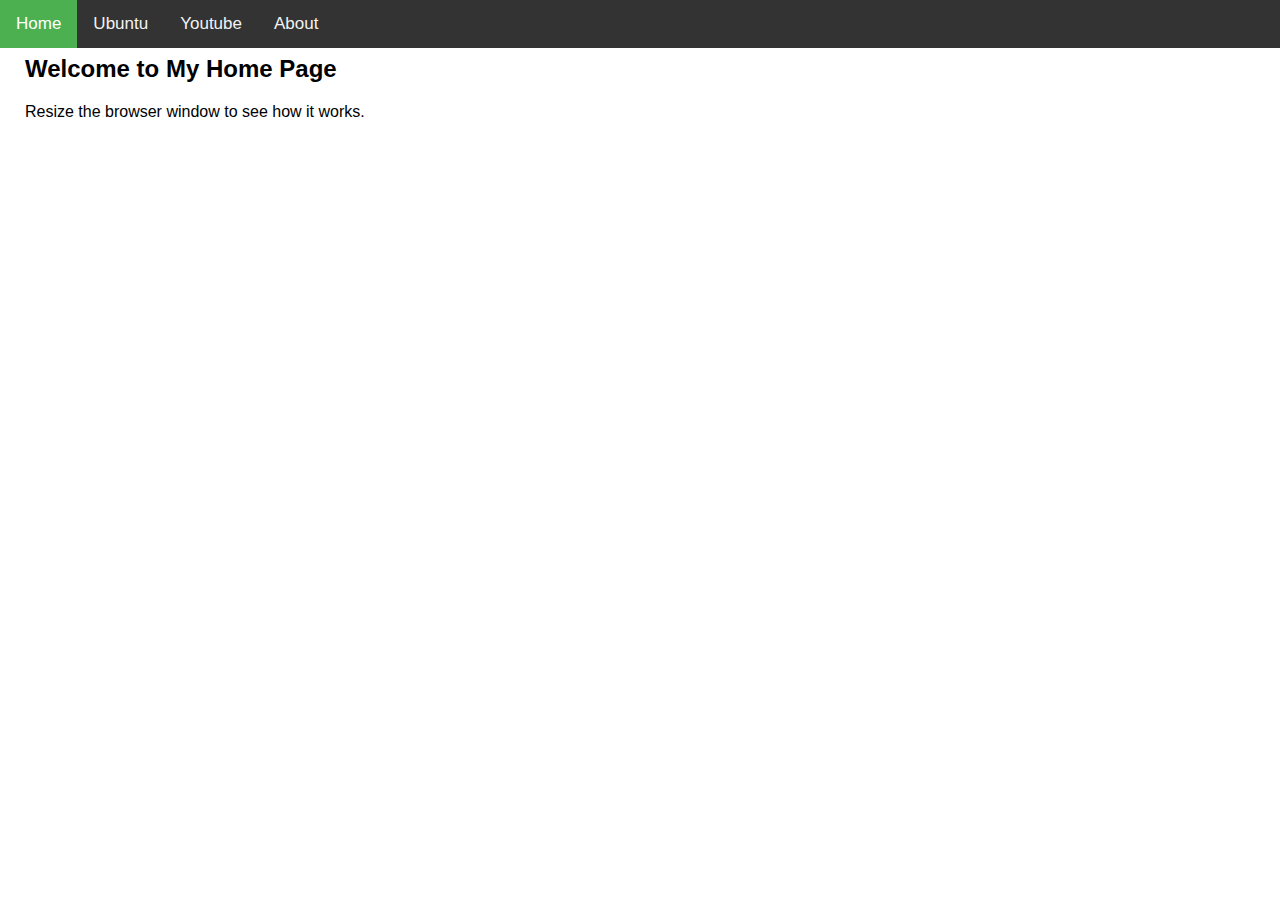
<file: index.html>
<!DOCTYPE html>
<html>

<head>
  <script src="https://code.jquery.com/jquery-1.10.2.js"></script>
  <meta name="viewport" content="width=device-width, initial-scale=1">
  <link rel="stylesheet" href="https://cdnjs.cloudflare.com/ajax/libs/font-awesome/4.7.0/css/font-awesome.min.css">
  <!-- Bootstrap CSS -->
  <link href="https://cdn.jsdelivr.net/npm/bootstrap@5.0.0-beta2/dist/css/bootstrap.min.css" rel="stylesheet" integrity="sha384-BmbxuPwQa2lc/FVzBcNJ7UAyJxM6wuqIj61tLrc4wSX0szH/Ev+nYRRuWlolflfl" crossorigin="anonymous">
  <link rel="stylesheet" href="styles.css">
</head>

<body>
  <div class="topnav" id="myTopnav">
    <a href="index.html" class="active">Home</a>
    <!-- <a href="#news">News</a> -->
    <a href="ubuntu.html">Ubuntu</a>
    <a href="youtube.html">Youtube</a>
    <a href="#about">About</a>
    <a href="javascript:void(0);" class="icon" onclick="myFunction()">
      <i class="fa fa-bars"></i>
    </a>
  </div>

  <div>
    <h2>Welcome to My Home Page</h2>
    <p>Resize the browser window to see how it works.</p>
  </div>

  <script>
    function myFunction() {
      var x = document.getElementById("myTopnav");
      if (x.className === "topnav") {
        x.className += " responsive";
      } else {
        x.className = "topnav";
      }
    }
  </script>
</body>

</html>
</file>
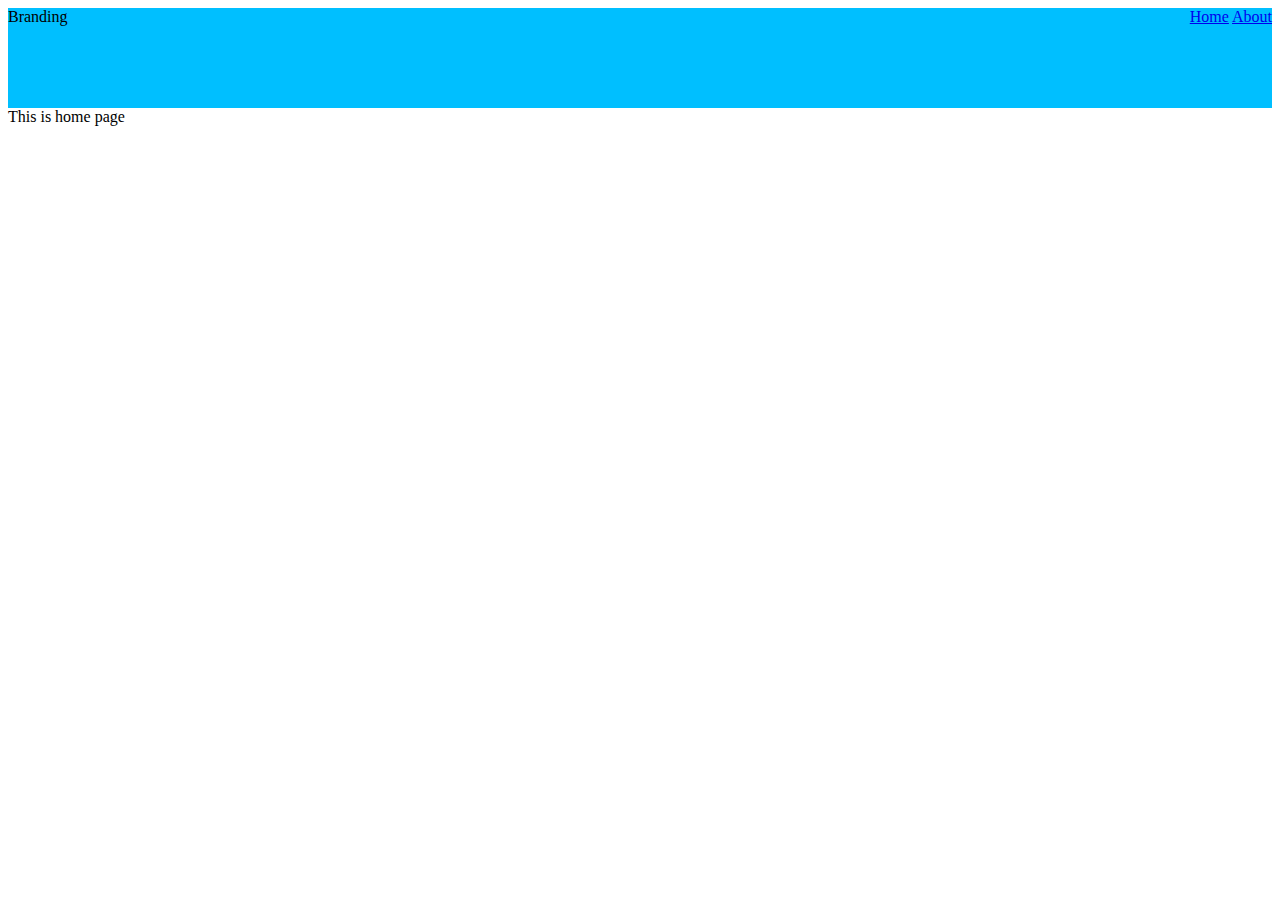
<file: nav_reuse/index.html>
<!DOCTYPE html>
<html>
<head>
	<title>Home</title>
	<script src="http://code.jquery.com/jquery-3.5.1.min.js" integrity="sha256-9/aliU8dGd2tb6OSsuzixeV4y/faTqgFtohetphbbj0=" crossorigin="anonymous"></script>
	<script >
		$(function(){
			$('#header').load('header.html');
		});
	</script>
</head>
<body>
<div id="header"></div>
<head>This is home page</head>
</body>
</html>
</file>
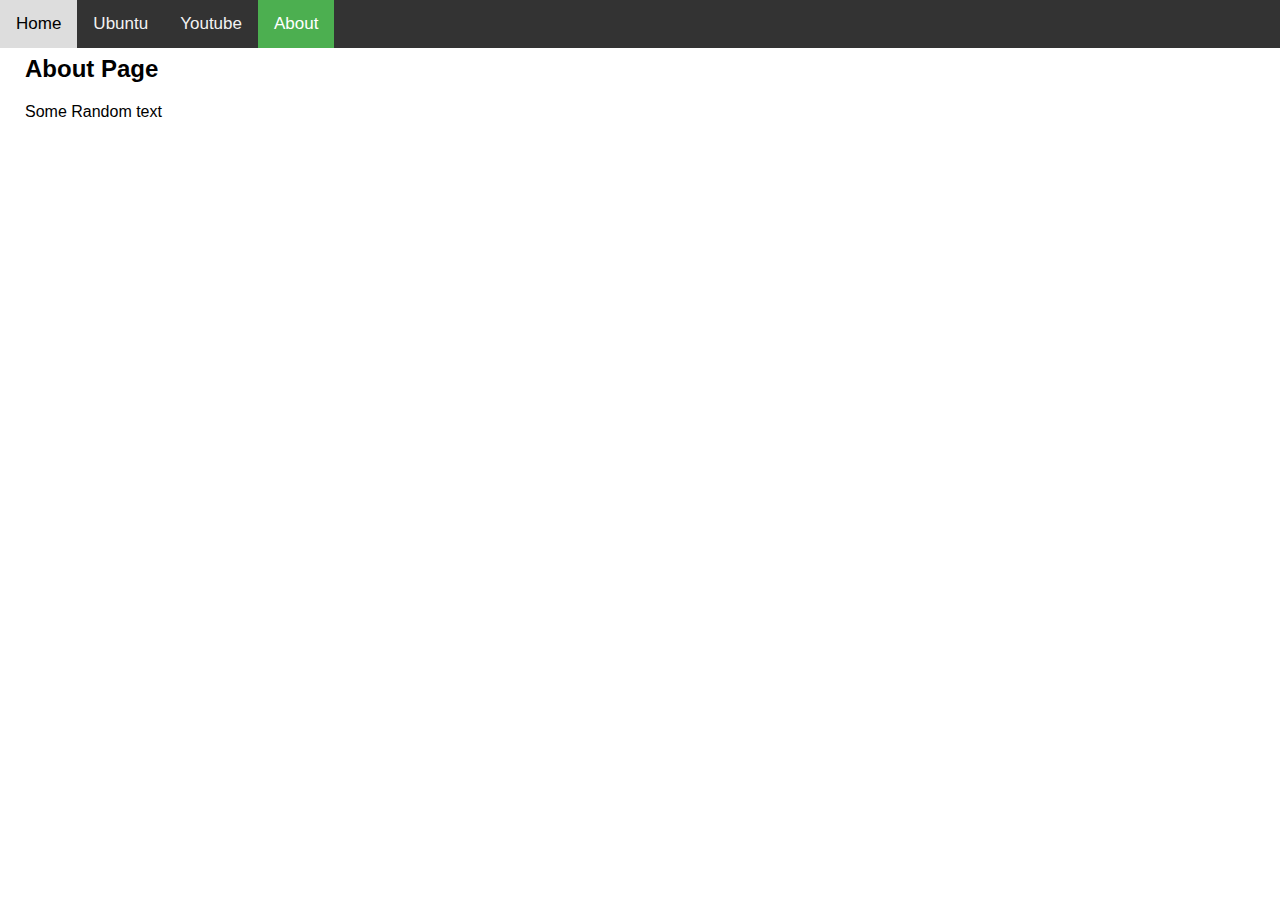
<file: about.html>
<!DOCTYPE html>
<html>

<head>
  <script src="https://code.jquery.com/jquery-1.10.2.js"></script>
  <meta name="viewport" content="width=device-width, initial-scale=1">
  <link rel="stylesheet" href="https://cdnjs.cloudflare.com/ajax/libs/font-awesome/4.7.0/css/font-awesome.min.css">
  <!-- Bootstrap CSS -->
  <link href="https://cdn.jsdelivr.net/npm/bootstrap@5.0.0-beta2/dist/css/bootstrap.min.css" rel="stylesheet" integrity="sha384-BmbxuPwQa2lc/FVzBcNJ7UAyJxM6wuqIj61tLrc4wSX0szH/Ev+nYRRuWlolflfl" crossorigin="anonymous">
  <link rel="stylesheet" href="styles.css">
</head>

<body>
  <div class="topnav" id="myTopnav">
    <a href="index.html">Home</a>
    <!-- <a href="#news">News</a> -->
    <a href="ubuntu.html">Ubuntu</a>
    <a href="youtube.html">Youtube</a>
    <a class="active" href="about.html">About</a>
    <a href="javascript:void(0);" class="icon" onclick="myFunction()">
      <i class="fa fa-bars"></i>
    </a>
  </div>

  <div>
    <h2>About Page</h2>
    <p>Some Random text</p>
  </div>

  <script>
    function myFunction() {
      var x = document.getElementById("myTopnav");
      if (x.className === "topnav") {
        x.className += " responsive";
      } else {
        x.className = "topnav";
      }
    }
  </script>
</body>

</html>
</file>
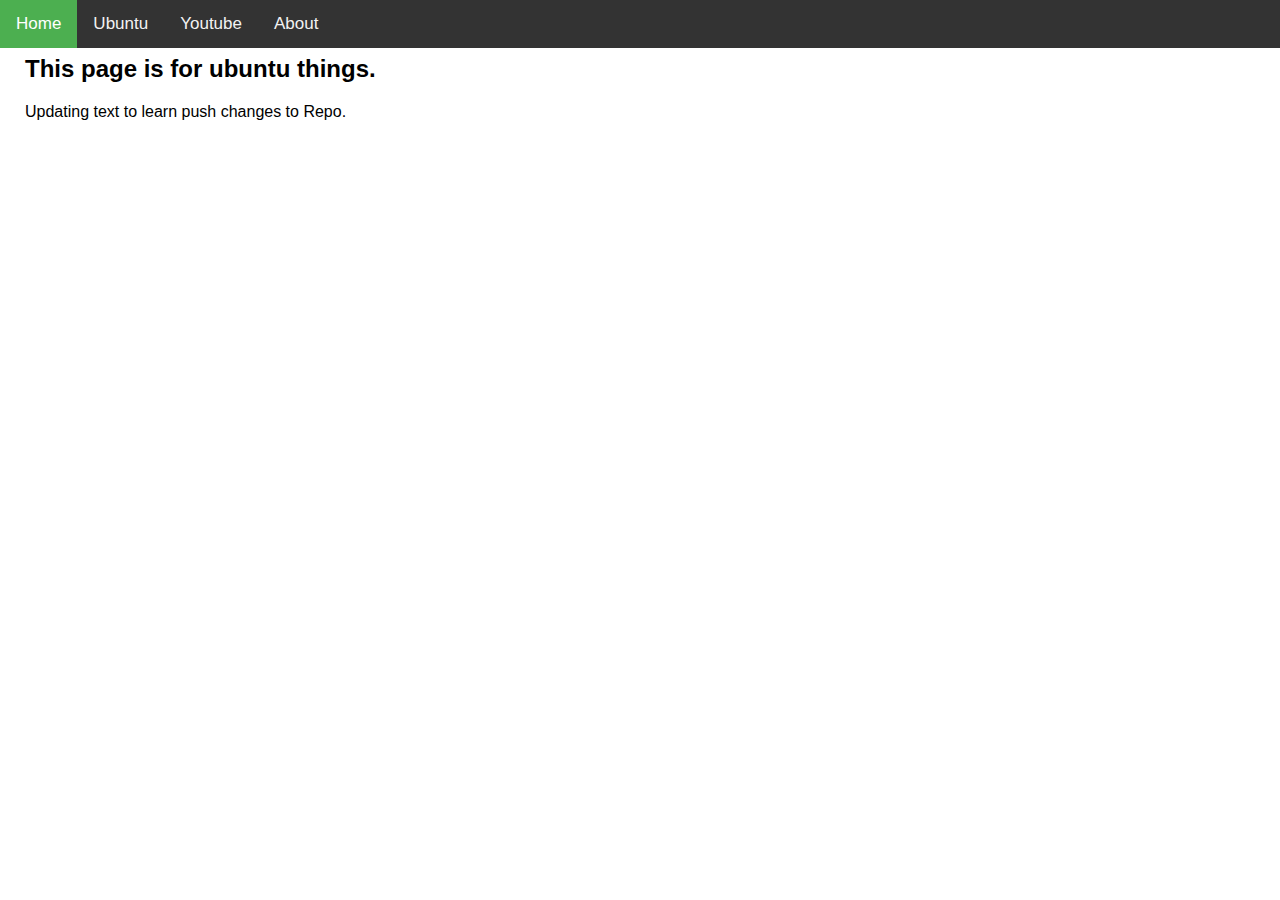
<file: ubuntu.html>
<!DOCTYPE html>
<html>

<head>
  <script src="https://code.jquery.com/jquery-1.10.2.js"></script>
  <meta name="viewport" content="width=device-width, initial-scale=1">
  <link rel="stylesheet" href="https://cdnjs.cloudflare.com/ajax/libs/font-awesome/4.7.0/css/font-awesome.min.css">
  <!-- Bootstrap CSS -->
  <link href="https://cdn.jsdelivr.net/npm/bootstrap@5.0.0-beta2/dist/css/bootstrap.min.css" rel="stylesheet" integrity="sha384-BmbxuPwQa2lc/FVzBcNJ7UAyJxM6wuqIj61tLrc4wSX0szH/Ev+nYRRuWlolflfl" crossorigin="anonymous">
  <link rel="stylesheet" href="styles.css">
</head>

<body>
  <div class="topnav" id="myTopnav">
    <a href="index.html" class="active">Home</a>
    <!-- <a href="#news">News</a> -->
    <a href="ubuntu.html">Ubuntu</a>
    <a href="youtube.html">Youtube</a>
    <a href="#about">About</a>
    <a href="javascript:void(0);" class="icon" onclick="myFunction()">
      <i class="fa fa-bars"></i>
    </a>
  </div>

  <div>
    <h2>This page is for ubuntu things. </h2>
    <p>Updating text to learn push changes to Repo.</p>
  </div>

  <script>
    function myFunction() {
      var x = document.getElementById("myTopnav");
      if (x.className === "topnav") {
        x.className += " responsive";
      } else {
        x.className = "topnav";
      }
    }
  </script>
</body>

</html>
</file>
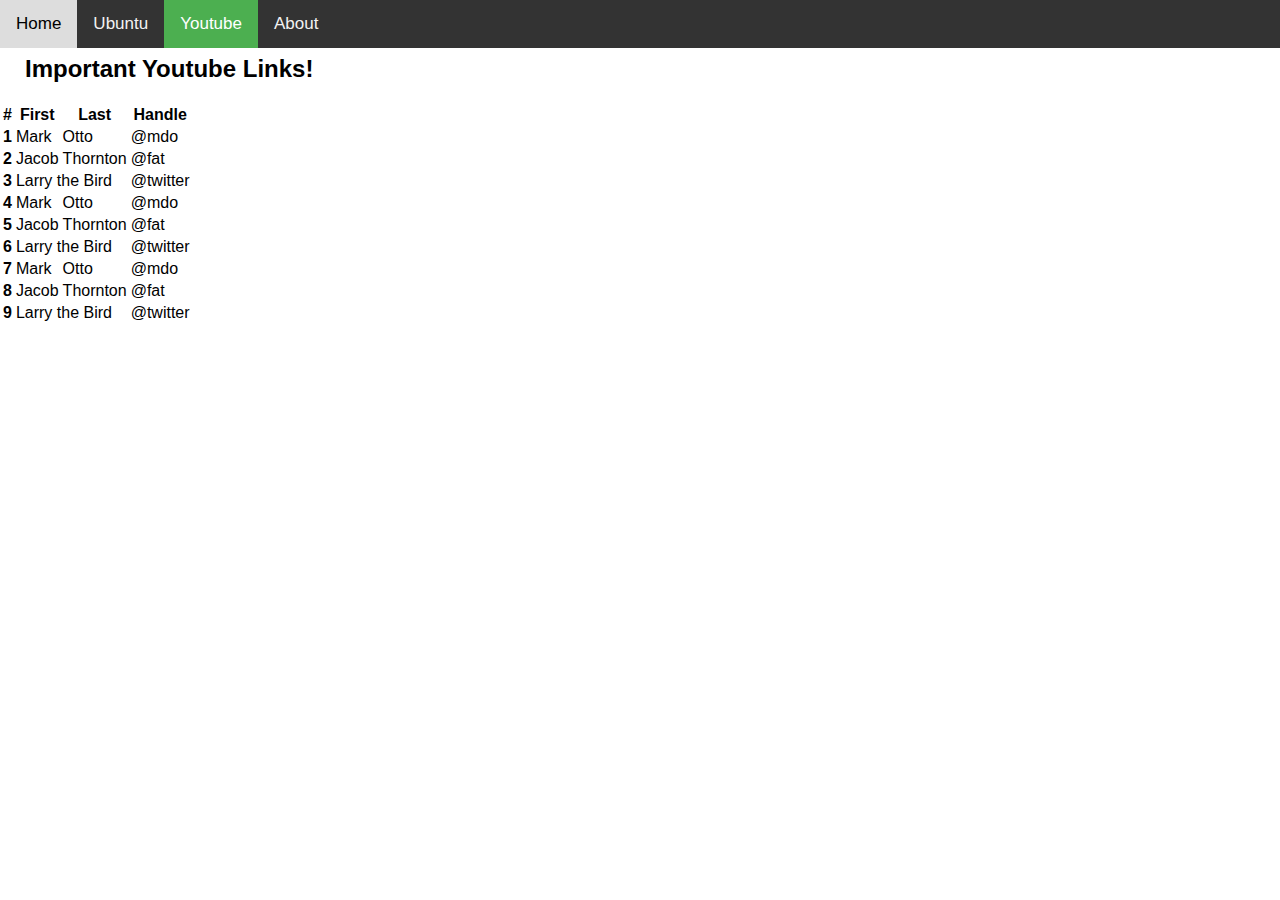
<file: youtube.html>
<!DOCTYPE html>
<html>

<head>
	<script src="https://code.jquery.com/jquery-1.10.2.js"></script>
	<meta name="viewport" content="width=device-width, initial-scale=1">
	<link rel="stylesheet" href="https://cdnjs.cloudflare.com/ajax/libs/font-awesome/4.7.0/css/font-awesome.min.css">
	<!-- Bootstrap CSS -->
	<link href="https://cdn.jsdelivr.net/npm/bootstrap@5.0.0-beta2/dist/css/bootstrap.min.css" rel="stylesheet" integrity="sha384-BmbxuPwQa2lc/FVzBcNJ7UAyJxM6wuqIj61tLrc4wSX0szH/Ev+nYRRuWlolflfl" crossorigin="anonymous">
	<link rel="stylesheet" href="styles.css">
</head>

<body>
	<div class="topnav" id="myTopnav">
		<a href="index.html">Home</a>
		<!-- <a href="#news">News</a> -->
		<a href="ubuntu.html">Ubuntu</a>
		<a class="active" href="youtube.html">Youtube</a>
		<a href="about.html">About</a>
		<a href="javascript:void(0);" class="icon" onclick="myFunction()">
			<i class="fa fa-bars"></i>
		</a>
	</div>
	
	<div>
		<h2>Important Youtube Links!</h2>
		<!-- <h2 style="margin-top: 55px;">Important Youtube Links!</h2> -->
	</div>
	<div>
		<table class="table table-dark table-hover table-striped table-bordered">
			<thead>
				<tr>
					<th scope="col">#</th>
					<th scope="col">First</th>
					<th scope="col">Last</th>
					<th scope="col">Handle</th>
				</tr>
			</thead>
			<tbody>
				<tr>
					<th scope="row">1</th>
					<td>Mark</td>
					<td>Otto</td>
					<td>@mdo</td>
				</tr>
				<tr>
					<th scope="row">2</th>
					<td>Jacob</td>
					<td>Thornton</td>
					<td>@fat</td>
				</tr>
				<tr>
					<th scope="row">3</th>
					<td colspan="2">Larry the Bird</td>
					<td>@twitter</td>
				</tr>
				<tr>
					<th scope="row">4</th>
					<td>Mark</td>
					<td>Otto</td>
					<td>@mdo</td>
				</tr>
				<tr>
					<th scope="row">5</th>
					<td>Jacob</td>
					<td>Thornton</td>
					<td>@fat</td>
				</tr>
				<tr>
					<th scope="row">6</th>
					<td colspan="2">Larry the Bird</td>
					<td>@twitter</td>
				</tr>
				<tr>
					<th scope="row">7</th>
					<td>Mark</td>
					<td>Otto</td>
					<td>@mdo</td>
				</tr>
				<tr>
					<th scope="row">8</th>
					<td>Jacob</td>
					<td>Thornton</td>
					<td>@fat</td>
				</tr>
				<tr>
					<th scope="row">9</th>
					<td colspan="2">Larry the Bird</td>
					<td>@twitter</td>
				</tr>
			</tbody>
		</table>
	</div>





</body>

</html>
</file>
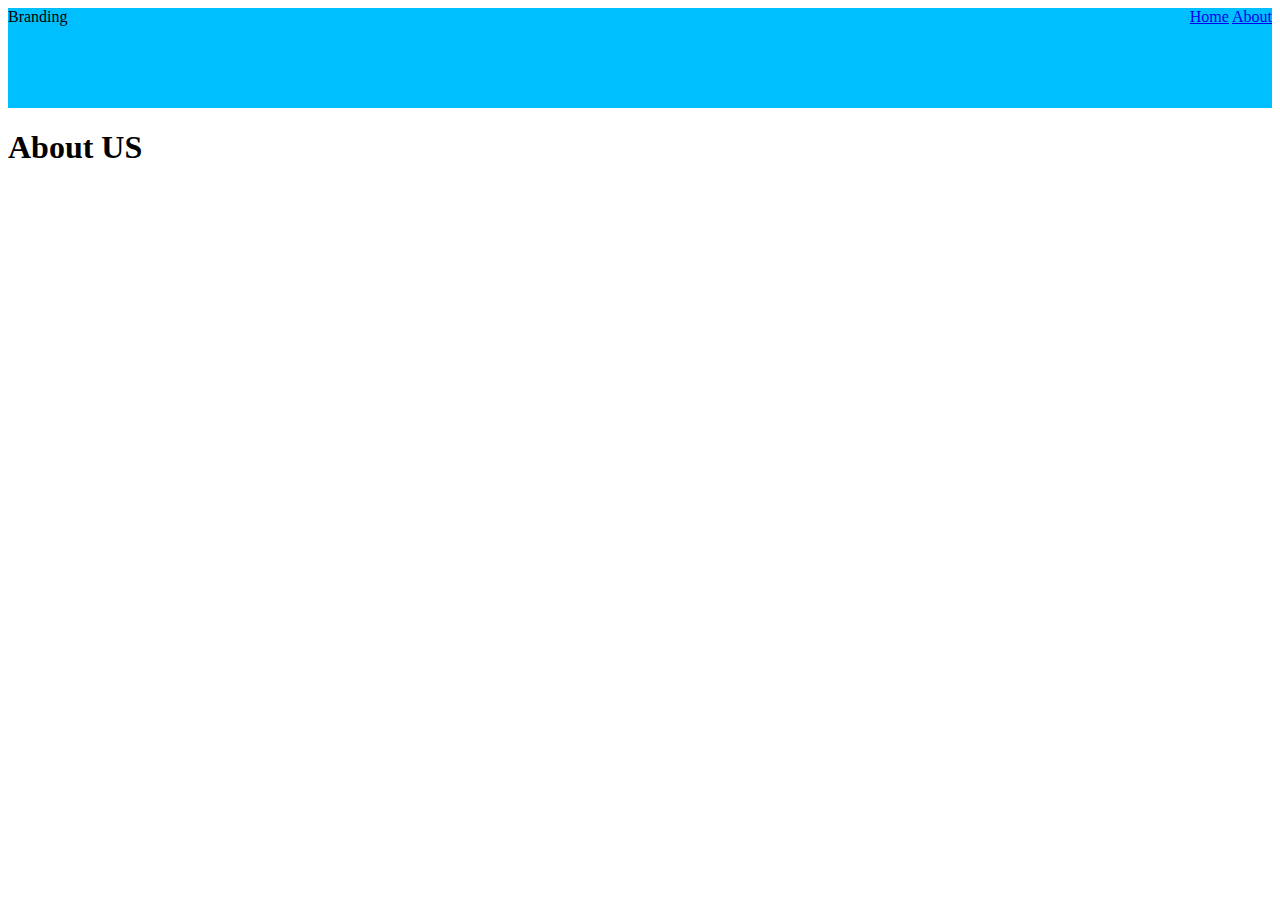
<file: nav_reuse/about.html>
<!DOCTYPE html>
<html>
<head>
	<title>About US</title>
	<script src="http://code.jquery.com/jquery-3.5.1.min.js" integrity="sha256-9/aliU8dGd2tb6OSsuzixeV4y/faTqgFtohetphbbj0=" crossorigin="anonymous"></script>
	<script >
		$(function(){
			$('#header').load('header.html');
		});
	</script>
</head>
<body>
<div id="header"></div>
<h1>About US</h1>
</body>
</html>
</file>
<file: styles.css>
body {
  margin: 0;
  font-family: Arial, Helvetica, sans-serif;
}

.topnav {
  overflow: hidden;
  background-color: #333;
  position: fixed;
  top: 0;
  width: 100%;
}

.topnav a {
  float: left;
  display: block;
  color: #f2f2f2;
  text-align: center;
  padding: 14px 16px;
  text-decoration: none;
  font-size: 17px;
}

.topnav a:hover {
  background-color: #ddd;
  color: black;
}

.topnav a.active {
  background-color: #4CAF50;
  color: white;
}

.topnav .icon {
  display: none;
}
h2{
  margin-top: 55px;
}
h2, p {
  padding-left:25px
  
}
@media screen and (max-width: 600px) {
  .topnav a:not(:first-child) {display: none;}
  .topnav a.icon {
    float: right;
    display: block;
  }
}

@media screen and (max-width: 600px) {
  .topnav.responsive {position: relative;}
  .topnav.responsive .icon {
    position: absolute;
    right: 0;
    top: 0;
  }
  .topnav.responsive a {
    float: none;
    display: block;
    text-align: left;
  }
}
</file>
